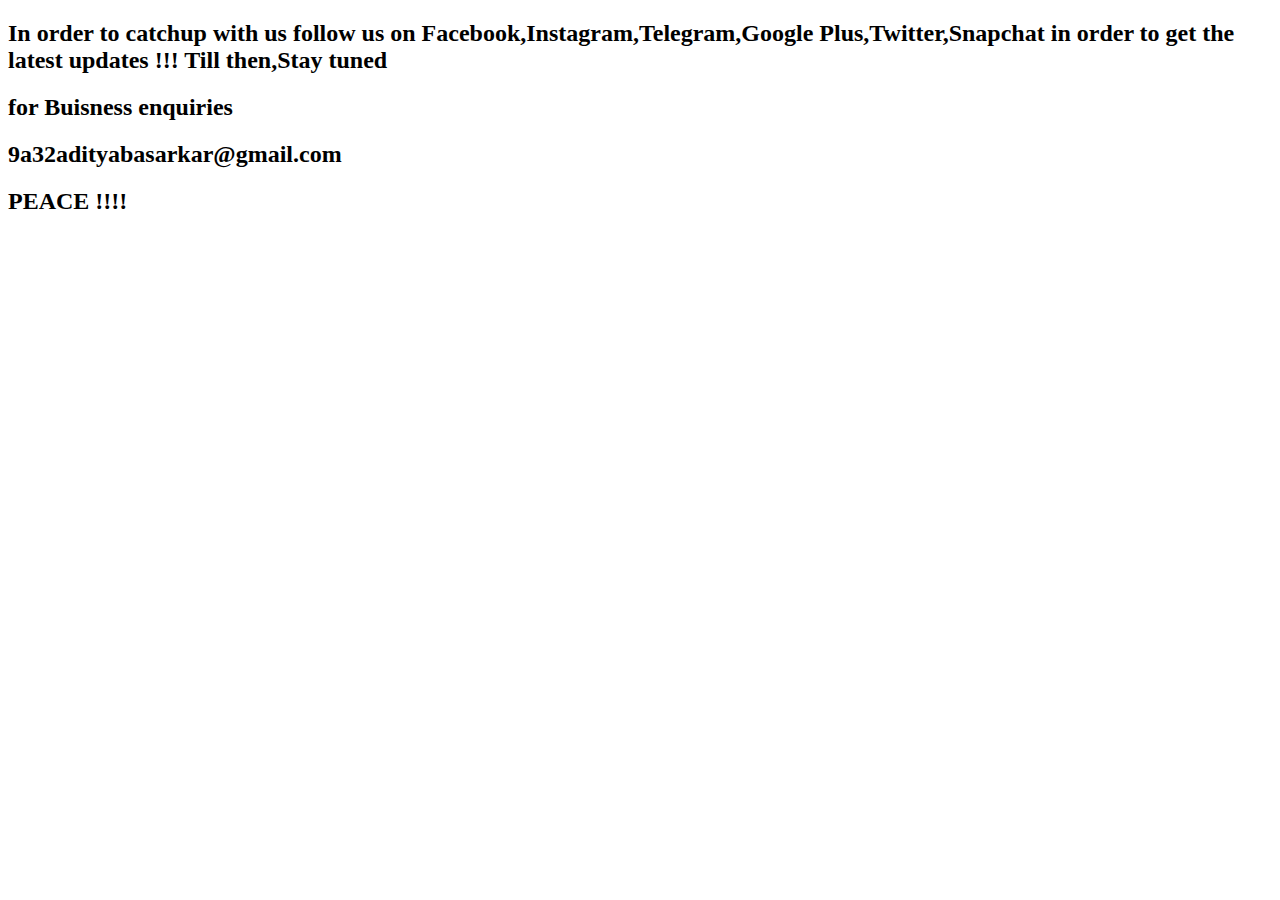
<file: aboutUs.html>
<!DOCTYPE HTML>
</html>
</head>
<title>Followus</title>
<h2>In order to catchup with us follow us on Facebook,Instagram,Telegram,Google Plus,Twitter,Snapchat in order to get the latest updates !!! Till then,Stay tuned</h2>
<h2>for Buisness enquiries </h2>
<h2>9a32adityabasarkar@gmail.com</h2>
<h2>PEACE !!!!</h2>
</body>
</html>
</file>
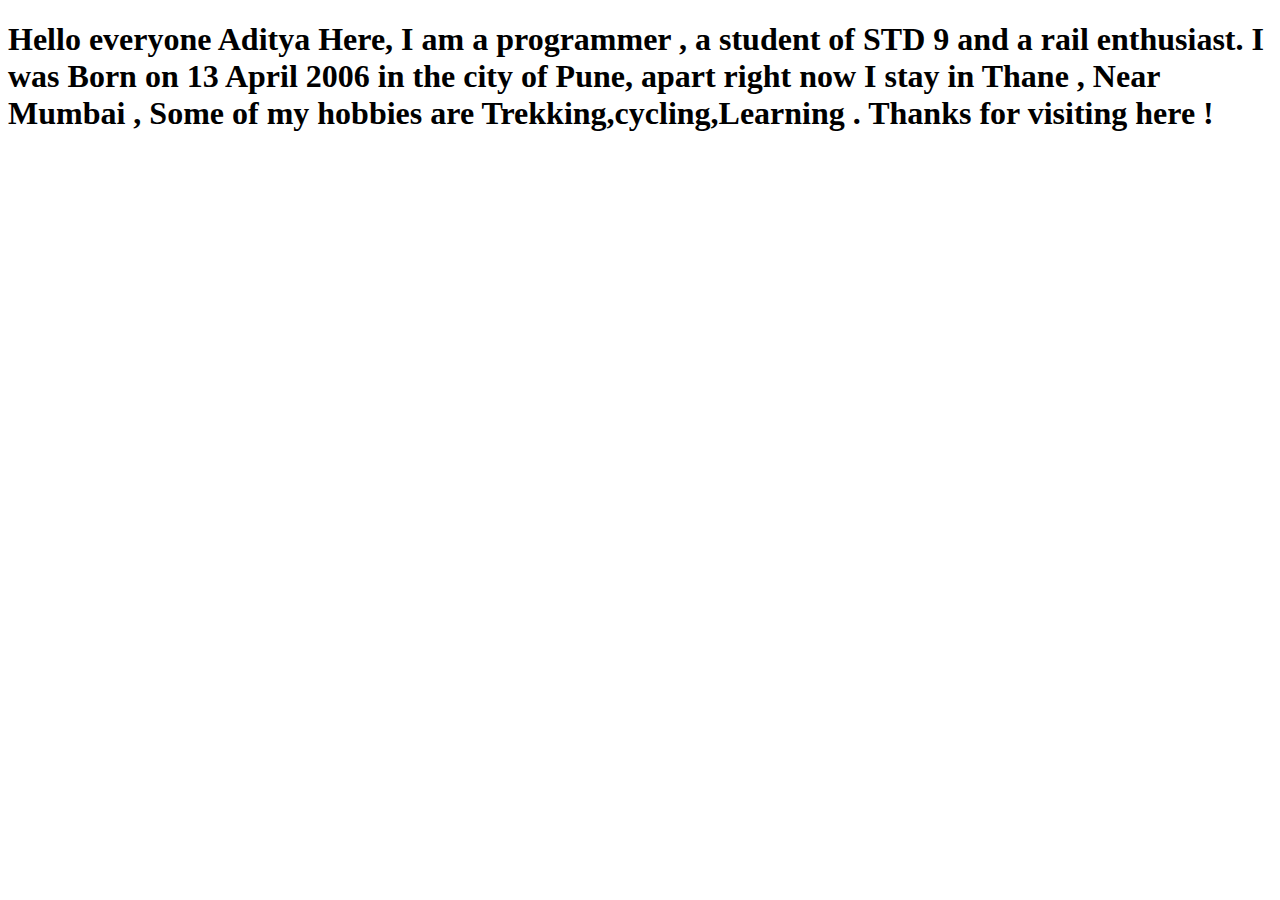
<file: followUs.html>
<!DOCTYPE HTML>
<html>
<head>
<title>About Us</title>
</head>
<body>
<h1>Hello everyone Aditya Here, I am a programmer , a student of STD 9 and a rail enthusiast. I was Born on 13 April 2006 in the city of Pune, apart right now I stay in Thane , Near Mumbai , Some of my hobbies are Trekking,cycling,Learning . Thanks for visiting here !</h1>
</body>
</html>
</file>
